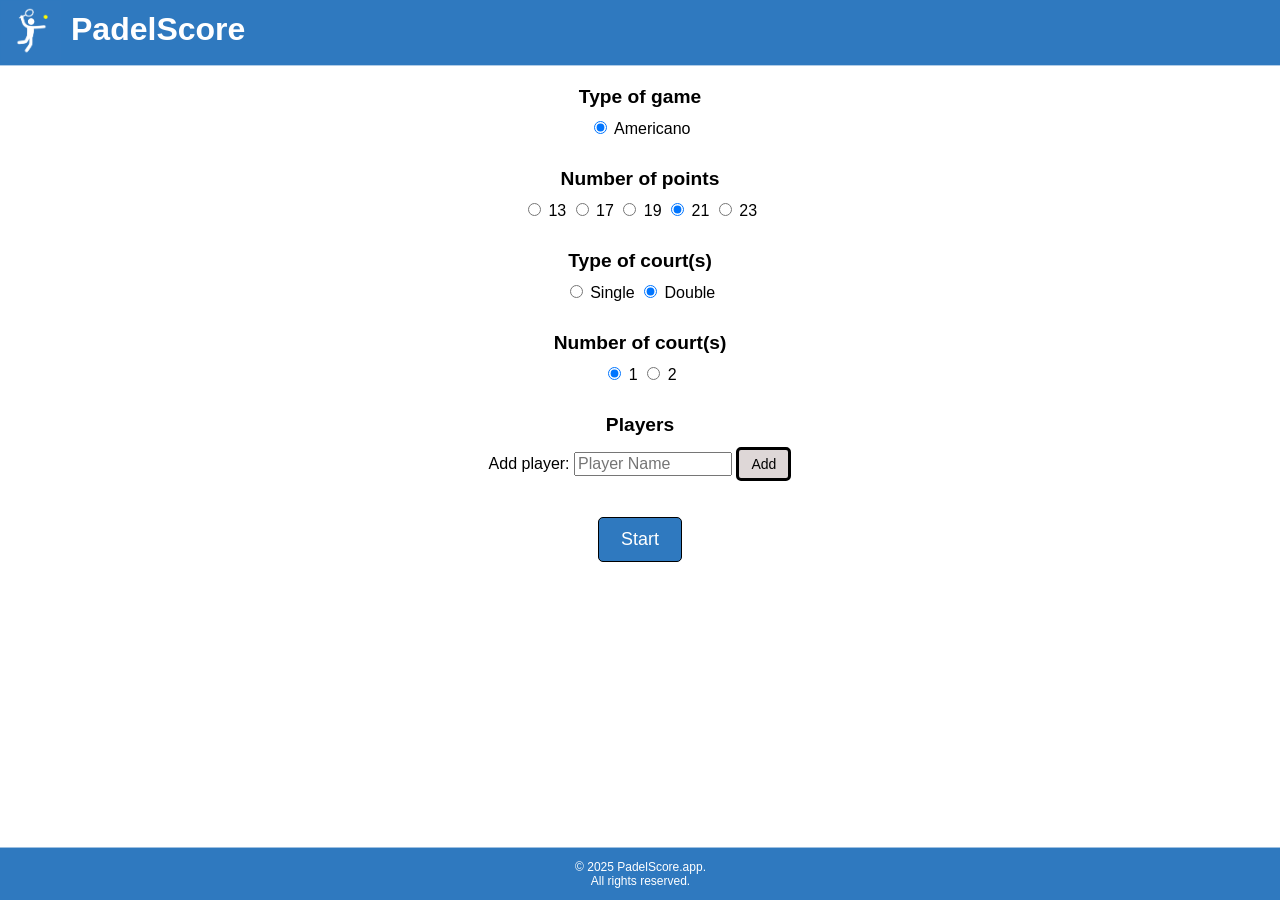
<file: index.html>
<!DOCTYPE html>
<html lang="en">
    <head>
        <meta charset="UTF-8">
        <meta name="viewport" content="width=device-width, initial-scale=1.0">
        <meta name="description" content="Track and manage your Padel games effortlessly with our free web-based app! Perfect for Americano and Mexicano formats.">
        <link rel="icon" href="logo_circular.png" type="image/png">
        <link rel="apple-touch-icon" href="pics/logo.png">
        <link rel="stylesheet" href="css/styles.css">
        <script type="application/ld+json">
            {
              "@context": "https://schema.org",
              "@type": "WebApplication",
              "name": "Padel Score App",
              "url": "https://padelscore.app",
              "description": "A free web application to keep track of padel scores easily and efficiently.",
              "applicationCategory": "GameApplication",
              "operatingSystem": "All", 
              "offers": {
                "@type": "Offer",
                "price": "0.00",
                "priceCurrency": "USD",
                "itemOffered": {
                  "@type": "Service",
                  "serviceType": "Score Tracking for Padel"
                }
              },
              "publisher": {
                "@type": "Organization",
                "name": "PadelScore.app",
                "url": "https://padelscore.app",
                "logo": {
                  "@type": "ImageObject",
                  "url": "https://padelscore.app/logo.png"  // Replace with the actual logo URL
                }
              },
              "potentialAction": {
                "@type": "UseAction",
                "target": "https://padelscore.app",
                "name": "Track Scores"
              }
            }
            </script>
        <title>PadelScore</title>
    </head>
    <body>
        <main>
            <div class="title-container">
                <a href="https://padelscore.app">
                    <img src="pics/logo.png" alt="Padelscore Logo" class="logo">
                </a>
                <a href="https://padelscore.app" class="no-underline">
                    <h1 id="maintitle">PadelScore</h1>
                </a>
                <h2 style="display: none;">Select game setup for you padel match</h2>
            </div>
            <form id="playerForm"></form>
                <fieldset id="type-of-game">
                    <legend class="header">Type of game</legend>
                    <label><input type="radio" value="americano" name="game" checked> Americano</label>
                </fieldset>
                <fieldset id="number-of-points">
                    <legend class="header">Number of points</legend>
                    <label><input type="radio" name="points" value="13"> 13</label>
                    <label><input type="radio" name="points" value="17"> 17</label>
                    <label><input type="radio" name="points" value="19"> 19</label>
                    <label><input type="radio" name="points" value="21" checked> 21</label>
                    <label><input type="radio" name="points" value="23"> 23</label>
                </fieldset>
                <fieldset id="type-of-court">
                    <legend class="header">Type of court(s)</legend>
                    <label><input type="radio" name="court-type" value="single"> Single</label>
                    <label><input type="radio" name="court-type" value="double" checked> Double</label>
                </fieldset>
                <fieldset id="number-of-courts">
                    <legend class="header">Number of court(s)</legend>
                    <label><input type="radio" name="courts" value="1" checked> 1</label>
                    <label><input type="radio" name="courts" value="2"> 2</label>
                    <!--<label><input type="radio" name="courts" value="3"> 3</label>-->
                </fieldset>
                <fieldset id="players">
                    <legend class="header">Players</legend>
                    <div id="playerInputs"></div>
                    <label for="newPlayer">Add player:</label>
                    <input type="text" id="newPlayer" placeholder="Player name" required>
                    <button type="button" id="addButton" onclick="addPlayers()">Add</button>
                    <p id="number-of-players"></p>
                    <!-- Display added player names -->
                    <ul id="playerList"></ul>
                </fieldset>
            </form>
            <div id="errorMessage" style="color: red; display: none;"></div> 
            <div id="startButton-container">
                <!-- Submit button -->
                <button id="startButton" onclick="startGame()">Start</button>
            </div>   
        </main>                
        <div class="bottom-container">
            <p>&copy; 2025 PadelScore.app. <br> All rights reserved.</p>
        </div>
        <script src="js/script.js"></script>
    </body>
</html>
<!---- Eksempelkode med input og lagre i object

    alt 1 - Best å bruke liste også for å bruke tilfeldig spillere til kamp?
function generateLists(names) {
  const result = {};
  names.forEach(name => {
    result[name] = []; // Create an empty array with the current name as the key
  });
  return result;
}

const nameArray = ["Thomas", "Marianne", "Marlene"];
const resultLists = generateLists(nameArray);

console.log(resultLists);

    alt 2
    <!DOCTYPE html>
    <html lang="en">
    <head>
    <meta charset="UTF-8">
    <meta name="viewport" content="width=device-width, initial-scale=1.0">
    <title>User Input to Object</title>
    </head>
    <body>

    <label for="nameInput">Enter Names (comma-separated): </label>
    <input type="text" id="nameInput">
    <button onclick="storeNames()">Submit</button>

    <script>
        function storeNames() {
        const userInput = document.getElementById("nameInput").value;
        const namesArray = userInput.split(',').map(name => name.trim());
        
        const namesObject = {};
        namesArray.forEach(name => {
            namesObject[name] = ''; // You can set a default value or leave it empty
        });

        console.log(namesObject);
        }
    </script>

    </body>
    </html>
-->
</file>
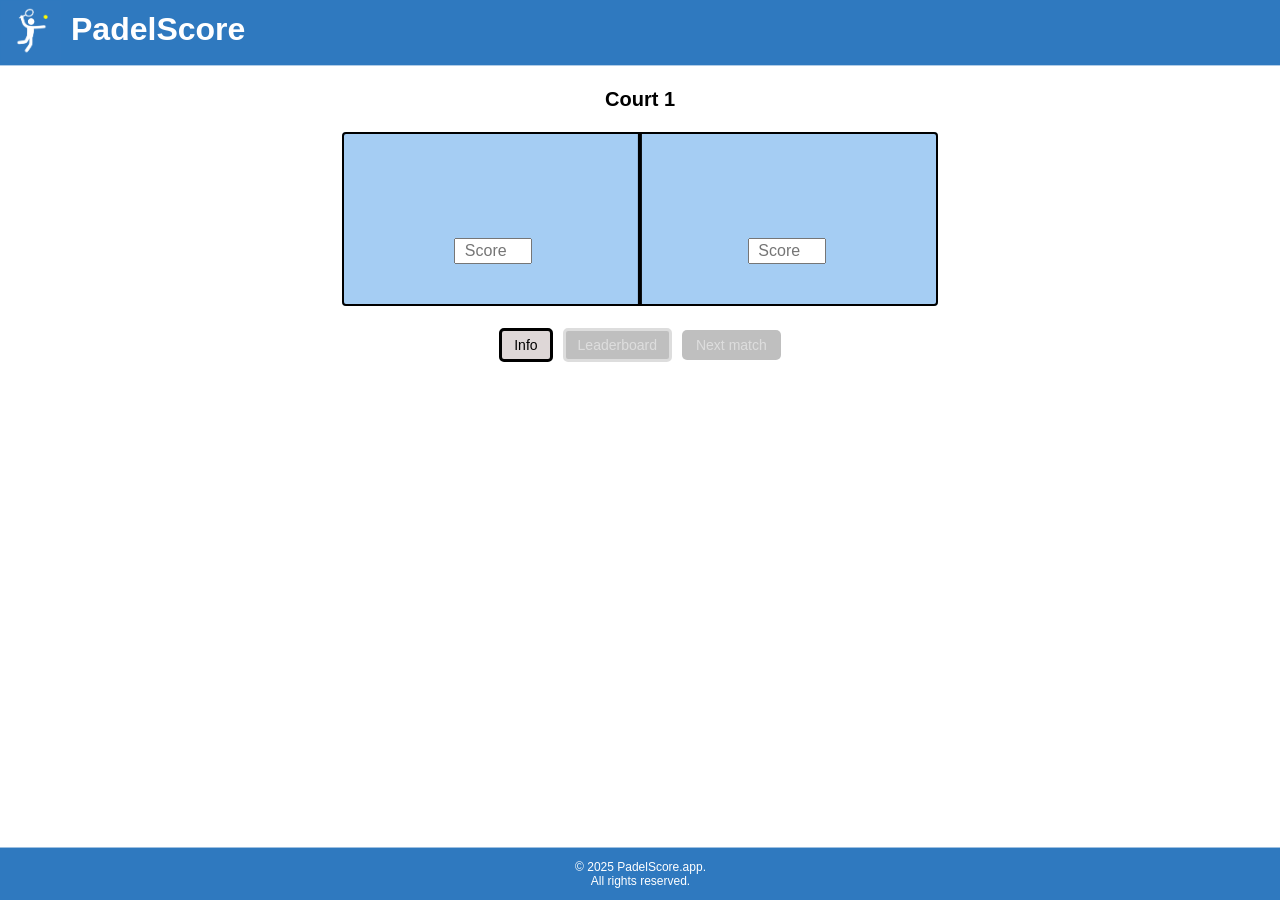
<file: game.html>
<!DOCTYPE html>
<html lang="en">
    <head>
        <meta charset="UTF-8">
        <meta name="viewport" content="width=device-width, initial-scale=1.0">
        <meta name="description" content="Stay updated with real-time match scores and leaderboards in our Padel app! View all matches, track player performance, and see who's leading the pack. Join the competition now!">
        <link rel="icon" href="pics/logo_circular.png" type="image/png">
        <link rel="apple-touch-icon" href="pics/logo.png">
        <link rel="stylesheet" href="css/stylesGame.css">
        <script type="application/ld+json">
            {
              "@context": "https://schema.org",
              "@type": "WebApplication",
              "name": "Padel Score App",
              "url": "https://padelscore.app",
              "description": "A free web application to keep track of padel scores easily and efficiently.",
              "applicationCategory": "GameApplication",
              "operatingSystem": "All", 
              "offers": {
                "@type": "Offer",
                "price": "0.00",
                "priceCurrency": "USD",
                "itemOffered": {
                  "@type": "Service",
                  "serviceType": "Score Tracking for Padel"
                }
              },
              "publisher": {
                "@type": "Organization",
                "name": "Padel Score",
                "url": "https://padelscore.app",
                "logo": {
                  "@type": "ImageObject",
                  "url": "https://padelscore.app/logo.png"  // Replace with the actual logo URL
                }
              },
              "potentialAction": {
                "@type": "UseAction",
                "target": "https://padelscore.app",
                "name": "Track Scores"
              }
            }
            </script>
        <title>Game</title>
    </head>
    <body>
        <head>
            <div class="title-container">
                <a href="https://padelscore.app">
                    <img src="pics/logo.png" alt="Padelscore Logo" class="logo">
                </a>
                <h1 id="maintitle">PadelScore</h1>
                <h2 style="display: none;">Keep track of the match score</h2>
            </div>
        </head>
        <main>
            <h3 id="court1">Court 1</h3>
            <div class="center-wrapper">
                <fieldset id="game">
                    <div class="leftSide">
                        <p id="player1"></p>
                        <p id="player2"></p>
                        <input type="number" id="scoreInput1" min="1" max="24" placeholder="Score" oninput="updateScoreCourt1()">
                    </div>

                     <!-- Divider line -->
                    <div class="divider"></div>

                    <div class="rightSide">
                        <p id="player3"></p>
                        <p id="player4"></p>
                        <input type="number" id="scoreInput2" min="1" max="24" placeholder="Score" oninput="updateScoreCourt1()">
                    </div>
                </fieldset>
            </div>
            <h3 id="court2" style="display: none;">Court 2</h3>
            <div class="center-wrapper">
                <fieldset id="game2" style="display: none;">
                    <div class="leftSide">
                        <p id="player5"></p>
                        <p id="player6"></p>
                        <input type="number" id="scoreInput3" min="1" max="24" placeholder="Score" oninput="updateScoreCourt2()">
                    </div>

                     <!-- Divider line -->
                     <div class="divider"></div>                    

                    <div class="rightSide">
                        <p id="player7"></p>
                        <p id="player8"></p>
                        <input type="number" id="scoreInput4" min="1" max="24" placeholder="Score" oninput="updateScoreCourt2()">
                    </div>  
                     <!-- <button onclick="updateScoreCourt2()">Submit</button> -->
                </fieldset> 
            </div>
            <div id="errorMessage" style="color: red; display: none;"></div>
            <p id="sittingOut"></p>
            <div class="button-container">
                <button id="infoButton" onclick="infoFieldset()">Info</button> 
                <button id="leaderboardButton" onclick="hideShowLeaderboard()"disabled>Leaderboard</button> 
                <button id="nextMatchButton" onclick="nextMatch()" disabled>Next match</button> 
            </div>
            <fieldset id="infoFieldset" style="display: none;">
                <div id="info"></div>
            </fieldset>
            <fieldset id="leaderboardFieldset" style="display: none;">
                <div class="table-container">
                    <table id="leaderboard">
                        <tbody id="leaderboardBody">
                            <!--The leaderboard will be stored here-->
                        </tbody>
                    </table>
                </div>
            </fieldset>
        </main>
            <div id="container">
                <div class="bottom-container">
                    <p>&copy; 2025 PadelScore.app. <br> All rights reserved.</p>
                </div>
            </div>
        <script src="js/gamescript.js"></script>
        <script src="js/leaderboard.js"></script>
    </body>
</html>
</file>
<file: css/styles.css>
/* Apply Arial font to all text */
body {
    font-family: 'Aptos', sans-serif;
    background-color: rgb(47, 121, 191);
    display: flex;
    flex-direction: column;
    height: 100vh;
    margin: 0;
    padding-bottom: 40px; /* Adjust this value to the height of your bottom container */
}
/*Trebuchet MS', sans-serif;*/
/* Reset default margin for body and main */
body, main {
    margin: 0;              /* Remove default margins */
    padding: 0;             /* Remove default padding */
}

main {
    background-color: white;
    padding: 0px 0px 0px 0px;
    flex: 1;
}

/* bottom-conatainer */
.bottom-container {
    background: linear-gradient(to top, rgb(47, 121, 191) 98%, white 100%); /* Solid blue with fade at the edge */
    color: white;
    text-align: center;
    padding: 0.5px;
    width: 100%;
    font-size: 12px; /* Smaller font size */
    position: relative;
    bottom: 0; /* Fix to the bottom of the page */
    left: 0; /* Start from the left edge */
}

/* Style for the container */
.title-container {
    display: flex;
    background: linear-gradient(to bottom, rgb(47, 121, 191) 98%, white 100%); /* Solid blue with fade at the edge */
    text-align: center;            /* Center text inside the container */
    padding: 1px;                 /* Add some padding around the title */
    width: 100%;                   /* Set width to 100% to span the entire width */
    left: 50%;              /* Center the container margin: 0 auto;  */
    box-sizing: border-box;        /* Ensures padding is included in width calculation */
}

.logo {
    width: 60px;                   /* Adjust size of the logo */
    height: auto;                  /* Keeps the logo aspect ratio */
    margin-right: 10px;            /* Adds space between logo and title */
}

/* Style for the main title */
#maintitle {
    margin: 0;                  /* Remove default margin */
    font-size: 32px;          /* Set a larger font size for the title */
    color: white; 
    padding: 10px 0px 0px 0px;
}

.no-underline {
    text-decoration: none; /* Removes underline from the link */
    color: inherit;        /* Ensures the link color matches the surrounding text */
}

#playerList {
    list-style: none; /* Removes bullets */
    padding: 0;
    margin: 10px auto; /* Centers the list */
    text-align: center; /* Centers text inside list items */
    width: fit-content; /* Shrinks to fit content, can also use a fixed width */
}

/* All fieldsets */
fieldset {
    padding: 10px; /* Adjust the padding size as needed */
    margin-top: 20px; /* Optional: Add margin to separate fieldsets */
    text-align: center;
    border: none;
}

/* Style for the legend */
fieldset legend {
    font-size: 1.2em;
    font-weight: bold;
    display: inline-block; /* Keeps it positioned within the centered layout */
}

#newPlayer {
    text-transform: capitalize;
    font-size: 16px;
    width: 150px;
}

#addButton {
    font-size: 14px;          /* Increases font size */
    margin-top: 1px; /* Optional: Add margin to separate fieldsets */
    padding: 6px 12px;        /* Adds padding for a larger button */
    background-color: rgb(222, 215, 215);; /* Sets background color to turquoise */
    color: black;              /* Sets text color to white for contrast */
    border: solid;              /* Removes default button border */
    border-radius: 5px;        /* Optional: adds rounded corners */
    cursor: pointer;           /* Shows pointer on hover */
}

#addButton:hover {
    background-color: rgb(200, 196, 196); /* Darker turquoise for hover effect */
}

#startButton {
    display: block;            /* Centers the button in its container */
    margin: 0 auto;            /* Auto margins horizontally center it */
    font-size: 1.12em;          /* Increases font size */
    margin-top: 10px; /* Optional: Add margin to separate fieldsets */
    padding: 11px 22px;        /* Adds padding for a larger button */
    background-color: rgb(47, 121, 191); /* Sets background color to turquoise */
    color: white;              /* Sets text color to white for contrast */
    border: solid 1px black;              /* Removes default button border */
    border-radius: 5px;        /* Optional: adds rounded corners */
    cursor: pointer;           /* Shows pointer on hover */
}


#startButton:hover {
    background-color: rgb(34, 87, 200); /* Darker turquoise for hover effect */
}

#errorMessage {
    padding: 10px; /* Adjust the padding size as needed */
    margin-bottom: 5px; /* Optional: Add margin to separate fieldsets */
    text-align: center;
    border: none;
}
</file>
<file: css/stylesGame.css>
/* Apply Arial font to all text */
/* Apply Arial font to all text */
body {
    font-family: 'Aptos', sans-serif;
    background-color: rgb(47, 121, 191);
    display: flex;
    flex-direction: column;
    height: 100vh;
    margin: 0;
    padding-bottom: 40px; /* Adjust this value to the height of your bottom container */
}
/*Trebuchet MS', sans-serif;*/
/* Reset default margin for body and main */
body, main {
    margin: 0;              /* Remove default margins */
    padding: 0;             /* Remove default padding */
}

main {
    background-color: white;
    padding: 0px 0px 0px 0px;
    flex: 1;
}

/* bottom-conatainer */
.bottom-container {
    background: linear-gradient(to top, rgb(47, 121, 191) 98%, white 100%); /* Solid blue with fade at the edge */
    color: white;
    text-align: center;
    padding: 0.5px;
    width: 100%;
    font-size: 12px; /* Smaller font size */
    position: relative;
    bottom: 0; /* Fix to the bottom of the page */
    left: 0; /* Start from the left edge */
}

.title-container {
    display: flex;
    background: linear-gradient(to bottom, rgb(47, 121, 191) 98%, white 100%); /* Solid blue with fade at the edge */
    text-align: center;            /* Center text inside the container */
    padding: 1px;                 /* Add some padding around the title */
    width: 100%;                   /* Set width to 100% to span the entire width */
    margin: 0 auto;                /* Center the container */
    box-sizing: border-box;        /* Ensures padding is included in width calculation */
}

.logo {
    width: 60px;                   /* Adjust size of the logo */
    height: auto;                  /* Keeps the logo aspect ratio */
    margin-right: 10px;            /* Adds space between logo and title */
}

/* Style for the main title */
#maintitle {
    margin: 0;                  /* Remove default margin */
    font-size: 32px;          /* Set a larger font size for the title */
    color: white; 
    padding: 10px 0px 0px 0px;
}

#court1, #court2 {
    text-align: center;
    width: 100%; /* Ensures it takes the full width of its container */
    font-size: 20px; /* Optional: Adjusts the font size for better visibility */
    padding: 2px 0px 0px 0px;
}

/* Centered fieldset */
#game {
    display: flex;
    justify-content: space-between;
    /*background-color: #eb4d2a; */
    background-color: rgb(165, 205, 243); 
    align-items: center;
    position: relative; /* Make sure the divider stays within this fieldset */
    width: 40%; /* Adjust width as desired */
    padding: 40px;
    border: 2px solid black; /* Border style */
    border-radius: 4px;        /* Optional: adds rounded corners */
    margin: 1px 0;
    gap: 75px; /* Space between left and right sides */
}

#game2 {
    display: flex;
    justify-content: space-between;
    /*background-color: #eb4d2a; */
    background-color: rgb(165, 205, 243); 
    align-items: center;
    position: relative; /* Make sure the divider stays within this fieldset */
    width: 40%; /* Adjust width as desired */
    padding: 40px;
    border: 2px solid black; /* Border style */
    border-radius: 4px;        /* Optional: adds rounded corners */
    margin: 1px 0;
    gap: 75px; /* Space between left and right sides */
}

.leftSide, .rightSide {
    display: flex;
    flex-direction: column;
    align-items: center;
    width: 45%;
}

#player1, #player2, #player3, #player4, #player5, #player6, #player7, #player8  {
    font-weight: bold;
}

/* Divider line */
.divider {
    width: 4.2px; /* Width of the line */
    background-color: black; /* Color of the line */
    height: 100%; /* Adjust the height to be within the game fieldset */
    position: absolute;
    top: 50%; /* Align to the center vertically */
    left: 50%; /* Positioned at the middle of the fieldset */
    transform: translate(-50%, -50%); /* Center both horizontally and vertically */
}

/* Center placeholder text in input fields */
#scoreInput1, #scoreInput2, #scoreInput3, #scoreInput4 {
    width: 70px; /* You can adjust the width as needed */
    text-align: center; /* Center the placeholder and entered text */
    padding: 2px; /* Optional: Adds padding inside the input for better spacing */
    font-size: 16px; /* To be above 15px so iPhone does not zoom */
}

#sittingOut {
    text-align: center;
    width: 100%; /* Ensures it takes the full width of its container */
}

/* Centering wrapper */
.center-wrapper {
    display: flex;
    justify-content: center;
    width: 100%; /* Full page width */
    align-items: center;
    margin: 0 auto; 
}

.button-container {
    display: flex;
    justify-content: center; /* Center the buttons horizontally */
    align-items: center; /* Center the buttons vertically (optional) */
    gap: 10px; /* Space between buttons */
    margin: 20px auto; /* Center the container itself if needed */

}

#infoFieldset {
    display: flex;            /* Enables flexbox layout */
    justify-content: center;   /* Centers content horizontally */
    width: 100%;               /* Full width of the page */
    border: none;
    padding: 0;
    margin: 0;
    padding: 0px 0px 20px 0px;
}

/* Wrapper for responsive table */
.table-container {
    width: 100%; /* Full width */
    overflow-x: auto; /* Horizontal scroll if content overflows */
    display: flex;
    justify-content: center;
}

/* Center the fieldset containing the leaderboard */
#leaderboardFieldset {
    display: flex;
    justify-content: center;
    width: 95%;
    margin: 0 auto;
    overflow-x: auto; /* Allows scrolling if content overflows */
    border: none;
}

/* Style and center the leaderboard table */
#leaderboard {
    border-collapse: collapse;
    max-width: 90%; /* Set max width to 90% to allow some margin */
    width: 50%; /* Allow table to use the full width of its container */
    text-align: center;
    margin: 0 auto; /* Center the table */
    overflow-x: auto; /* Add horizontal scrolling if needed on very small screens */
}

/* Optional: Add borders and padding to the table for better readability */
#leaderboard th, #leaderboard td {
    padding: 8px; /* Adds space inside the cells */
    border: 1px solid #ddd; /* Adds borders around cells */
}

/* Optional: Style the table header */
#leaderboard th {
    background-color: rgb(162, 158, 158); /* Header background color #4f88d3 */
    color: white; /* Header text color */
}

#errorMessage {
    display: flex;
    justify-content: center; /* Centers the fieldset's content horizontally */
    width: 100%; /* Full page width */
    margin: 0 auto; /* Centers the fieldset itself */
    padding: 20px 0px 0px 0px;
}

#infoButton {
    font-size: 14px;          /* Increases font size */
    margin-top: 1px; /* Optional: Add margin to separate fieldsets */
    padding: 6px 12px;        /* Adds padding for a larger button */
    background-color: rgb(222, 215, 215); /* Sets background color to turquoise */
    color: black;              /* Sets text color to white for contrast */
    border: solid;              /* Removes default button border */
    border-radius: 5px;        /* Optional: adds rounded corners */
    cursor: pointer;           /* Shows pointer on hover */
}

#infoButton:hover {
    background-color: rgb(200, 196, 196); /* Darker turquoise for hover effect */
}

#nextMatchButton {
    font-size: 14px;          /* Increases font size */
    margin-top: 1px; /* Optional: Add margin to separate fieldsets */
    padding: 7px 14px;        /* Adds padding for a larger button */
    background-color: rgb(47, 121, 191); /* Sets background color to turquoise */
    color: white;              /* Sets text color to white for contrast */
    border: solid 1px black;              /* Removes default button border */
    border-radius: 5px;        /* Optional: adds rounded corners */
    cursor: pointer;           /* Shows pointer on hover */
}

#nextMatchButton:hover {
    background-color: rgb(34, 87, 200); /* Darker turquoise for hover effect */
}

/* Disabled state styling */
#nextMatchButton:disabled {
    background-color: rgb(150, 150, 150); /* Greyed-out background color */
    color: rgb(200, 200, 200);            /* Light grey text color */
    cursor: not-allowed;                  /* Shows "not allowed" cursor */
    opacity: 0.6;                         /* Adds transparency */
    border: none;
}

#leaderboardButton {
    font-size: 14px;          /* Increases font size */
    margin-top: 1px; /* Optional: Add margin to separate fieldsets */
    padding: 6px 12px;        /* Adds padding for a larger button */
    background-color: rgb(222, 215, 215); /* Sets background color to turquoise */
    color: black;              /* Sets text color to white for contrast */
    border: solid;              /* Removes default button border */
    border-radius: 5px;        /* Optional: adds rounded corners */
    cursor: pointer;           /* Shows pointer on hover */
}

#leaderboardButton:hover {
    background-color: rgb(200, 196, 196); /* Darker turquoise for hover effect */
}

/* Disabled state styling */
#leaderboardButton:disabled {
    background-color: rgb(150, 150, 150); /* Greyed-out background color */
    color: rgb(200, 200, 200);            /* Light grey text color */
    cursor: not-allowed;                /* Shows "not allowed" cursor */
    opacity: 0.6;                         /* Adds transparency */
}

.leaderboard-grid {
    left: 50%;
    width: 400px;
    margin-left: -210px;
    height: auto;
    position: absolute;
    display: grid;
    padding: 10px;
    grid-template-columns: 30% 10% 10% 10% 20% 20%;
    grid-template-rows: 30px;
    grid-row-gap: 0; 
    border: thin solid lightgrey;
    border-radius: 3px;
    box-shadow: 2px 3px 3px #888888;
    /*animation: animatezoom 0.5s; */
    background-color: whitesmoke;
    color: black;
    z-index: 4;
}
 
.leaderboard-grid > div {
    align-items: center;
    display: flex;
    border: thin solid black;
}

.leaderboard-header {
    background-color: rgb(162, 158, 158);
    color: white; /* black is default */
    font-weight: bold;
    font-size: 1em; /* 1em tilsvarer 16px, men tilpasser skjerm */
    display: flex; /* Use flexbox to center content */
    justify-content: center; /* Horizontally center content */
    align-items: center; /* Vertically center content */
}

.leaderboard-players {
    font-weight: bold;
    display: flex; /* Use flexbox to center content */
    justify-content: center; /* Horizontally center content */
    align-items: center; /* Vertically center content */
}

.leaderboard-info {
    font-size: 0.9em;
    display: flex; /* Use flexbox to center content */
    justify-content: center; /* Horizontally center content */
    align-items: center; /* Vertically center content */
}

@-webkit-keyframes animatezoom
{
    from {-webkit-transform: scale(0)}
    to {-webkit-transform: scale(1)}
}
 
@keyframes animatezoom
{
    from {transform: scale(0)}
    to {transform: scale(1)}
}
</file>
